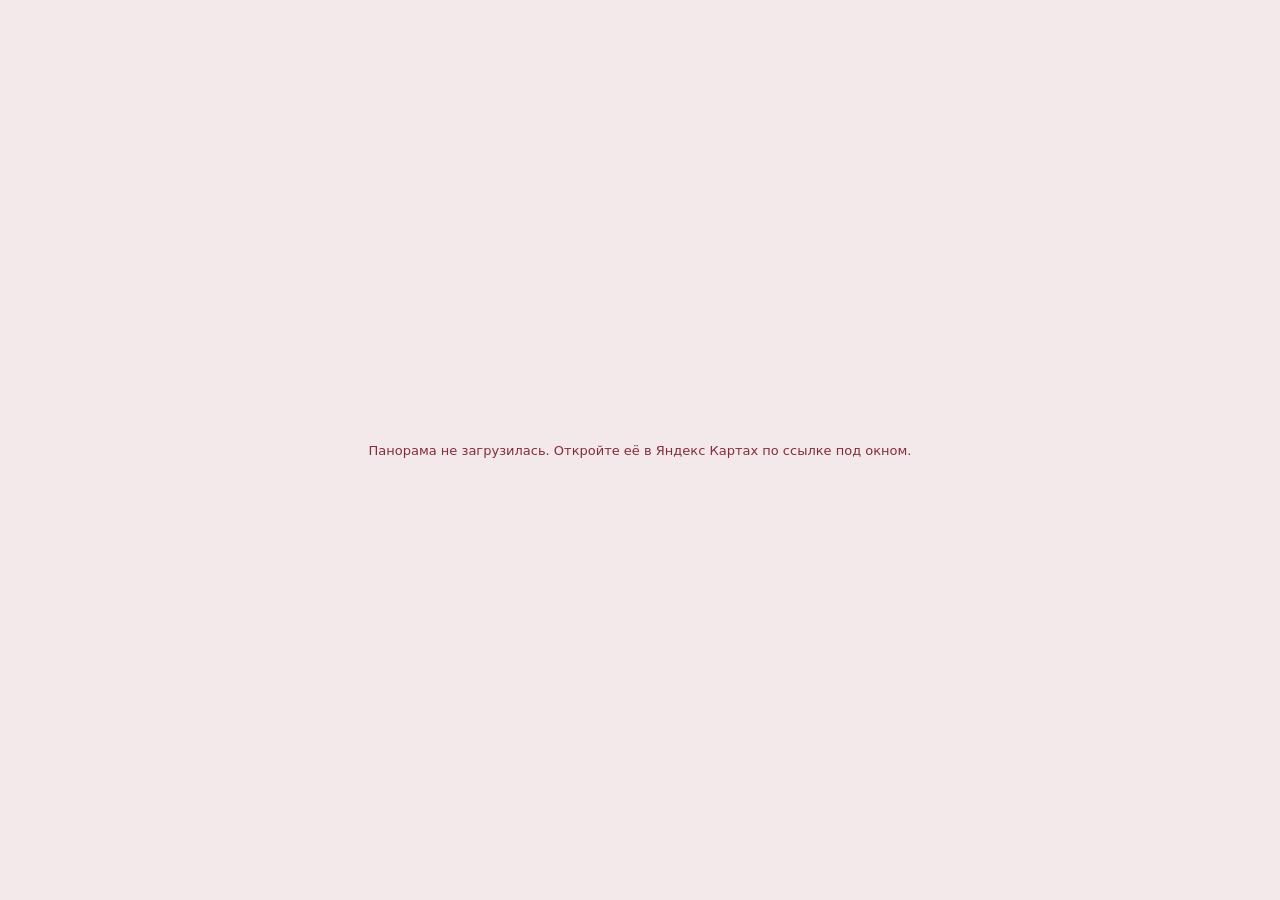
<file: panorama.html>
<!doctype html>
<html lang="ru">
<head>
  <meta charset="utf-8">
  <meta name="viewport" content="width=device-width, initial-scale=1">
  <title>Уличная панорама</title>
  <style>
    html,body{margin:0;width:100%;height:100%;overflow:hidden;background:#f3e9ea;font:13px system-ui,sans-serif}
    body>iframe{width:100vw!important;height:100vh!important;display:block;border:0}
    #message{position:absolute;inset:0;display:grid;place-items:center;padding:25px;text-align:center;color:#842c3d}
    #message[hidden]{display:none}
  </style>
</head>
<body>
  <div id="message">Загружаем уличную панораму…</div>
  <script>
    const params = new URLSearchParams(location.search);
    const lat = Number(params.get('lat'));
    const lon = Number(params.get('lon'));
    const message = document.getElementById('message');
    if (!Number.isFinite(lat) || !Number.isFinite(lon) || lat < -90 || lat > 90 || lon < -180 || lon > 180) {
      message.textContent = 'Координаты панорамы указаны неверно.';
    } else {
      let resizeTimer;
      let activeScript;
      let observer;
      let timeout;
      let lastSize = '';
      function loadPanorama() {
        const size = `${Math.max(320,innerWidth)},${Math.max(220,innerHeight)}`;
        if (size === lastSize) return;
        lastSize = size;
        observer?.disconnect();
        clearTimeout(timeout);
        activeScript?.remove();
        document.querySelectorAll('body > iframe').forEach(frame => frame.remove());
        message.hidden = false;
        message.textContent = 'Загружаем уличную панораму…';
        const script = document.createElement('script');
        activeScript = script;
        const point = `${lon},${lat}`;
        script.src = `https://panoramas.api-maps.yandex.ru/embed/1.x/?lang=ru&ll=${encodeURIComponent(point)}&size=${encodeURIComponent(size)}&l=stv`;
        script.onerror = () => { if (activeScript === script) message.textContent = 'Панорама не загрузилась. Откройте её в Яндекс Картах по ссылке под окном.'; };
        observer = new MutationObserver(() => {
          if (document.querySelector('body > iframe')) { message.hidden = true; observer.disconnect(); clearTimeout(timeout); }
        });
        observer.observe(document.body,{childList:true});
        document.body.appendChild(script);
        timeout = setTimeout(() => {
          if (!document.querySelector('body > iframe')) message.textContent = 'Панорама недоступна для этой точки. Попробуйте ссылку под окном.';
          observer.disconnect();
        },12000);
      }
      loadPanorama();
      addEventListener('resize',() => {
        clearTimeout(resizeTimer);
        resizeTimer = setTimeout(loadPanorama,300);
      });
    }
  </script>
</body>
</html>
</file>
